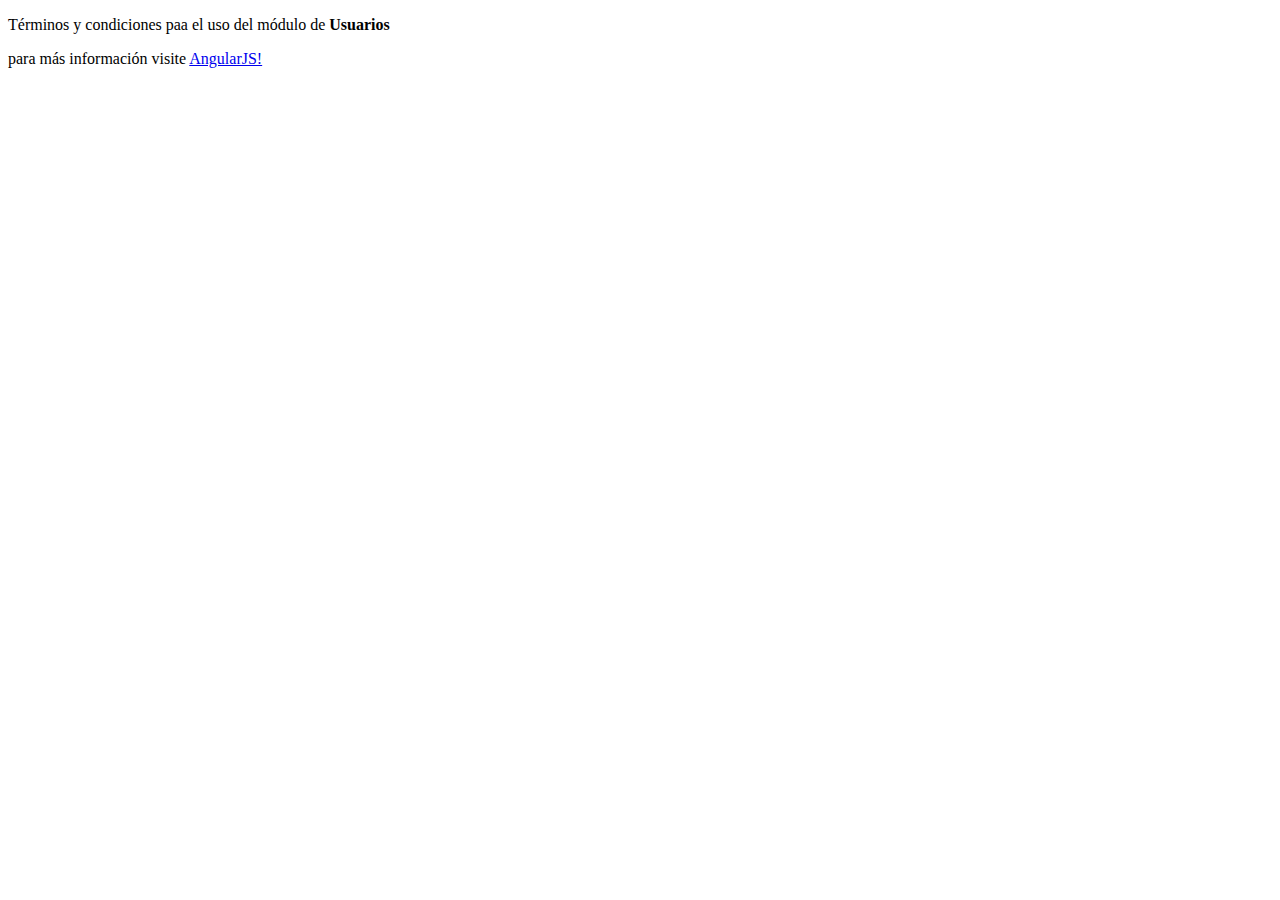
<file: app/index.html>
<!DOCTYPE html>
<html lang="en" dir="ltr" ng-app="myApp" ng-strict-di>
  <head>
    <meta charset="utf-8">
    <title>Usando ngBindHtml</title>
    <link rel="stylesheet" type:="text/css" href="assets/app.css">
  </head>
  <body ng-controller="UsuarioController">
    <!---->

    <p ng-bind-html="myHTML"></p>

    <script src="libs/angular.js"></script>
    <script src="libs/angular-sanitize.js"></script>
    <script src="js/app.js"></script>
    <script src="js/controllers/usuario.controller.js"></script>
  </body>
</html>
</file>
<file: app/assets/app.css>
.bold{
  font-weight: bold;
}

.green{
  color: green;
}

.has-error{
  color:red;
  background-color: yellow;
}

.red{
  color: red;
}

.strike{
  text-decoration: line-through;;
}
</file>
